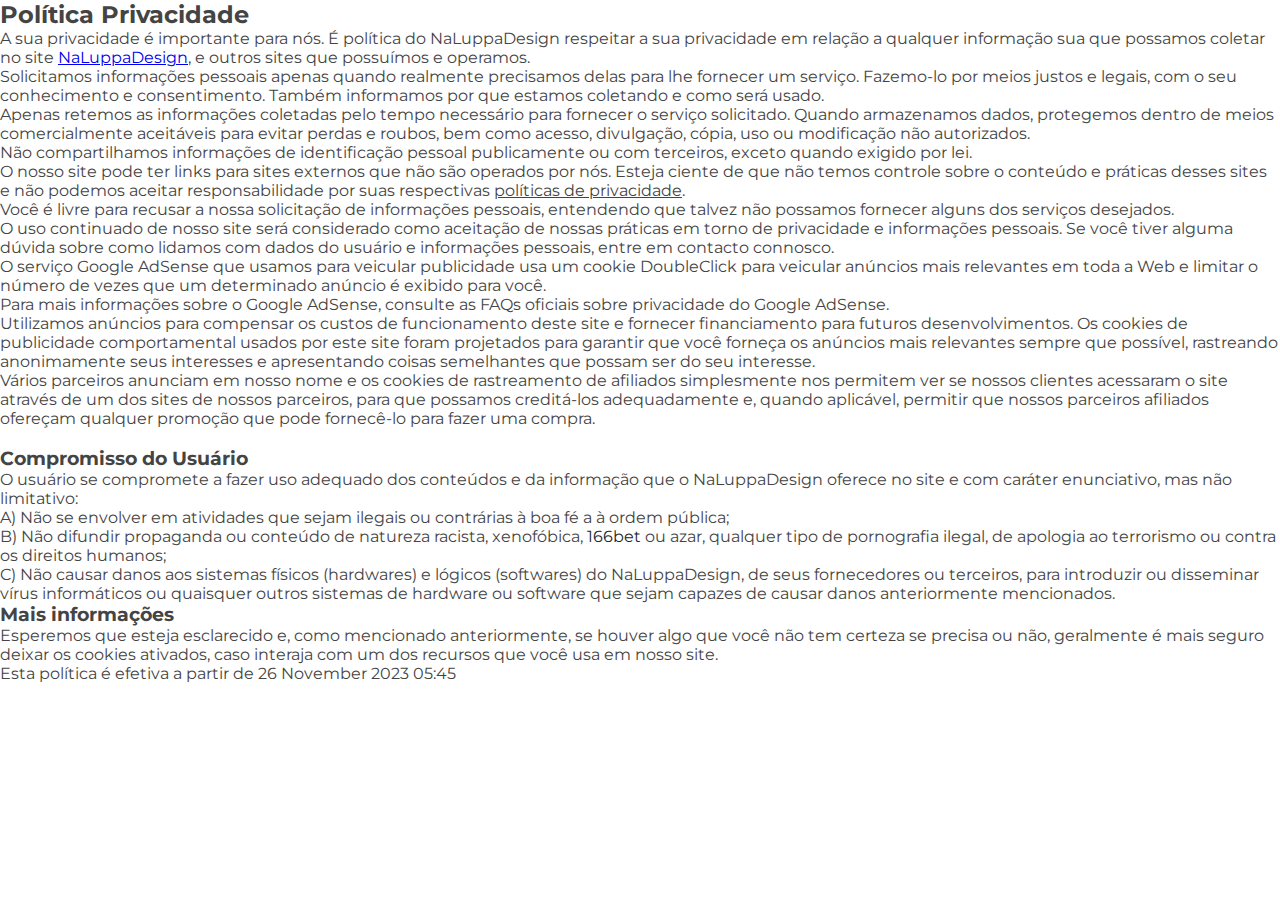
<file: privacity.html>
<!DOCTYPE html>
<html lang="en">
<head>
    <meta charset="UTF-8">
    <meta name="viewport" content="width=device-width, initial-scale=1.0">
    <title>NaLuppa - Social Media</title>
    <link rel="shortcut icon" href="imagem/favicon.ico" type="image/x-icon">
    <link rel="stylesheet" href="css/style.css">
</head>
<body>
    <h2><span style="color: rgb(68, 68, 68);">Política Privacidade</span></h2><p><span style="color: rgb(68, 68, 68);">A sua privacidade é importante para nós. É política do NaLuppaDesign respeitar a sua privacidade em relação a qualquer informação sua que possamos coletar no site <a href="naluppa.com.br">NaLuppaDesign</a>, e outros sites que possuímos e operamos.</span></p><p><span style="color: rgb(68, 68, 68);">Solicitamos informações pessoais apenas quando realmente precisamos delas para lhe fornecer um serviço. Fazemo-lo por meios justos e legais, com o seu conhecimento e consentimento. Também informamos por que estamos coletando e como será usado.</span></p><p><span style="color: rgb(68, 68, 68);">Apenas retemos as informações coletadas pelo tempo necessário para fornecer o serviço solicitado. Quando armazenamos dados, protegemos dentro de meios comercialmente aceitáveis ​​para evitar perdas e roubos, bem como acesso, divulgação, cópia, uso ou modificação não autorizados.</span></p><p><span style="color: rgb(68, 68, 68);">Não compartilhamos informações de identificação pessoal publicamente ou com terceiros, exceto quando exigido por lei.</span></p><p><span style="color: rgb(68, 68, 68);">O nosso site pode ter links para sites externos que não são operados por nós. Esteja ciente de que não temos controle sobre o conteúdo e práticas desses sites e não podemos aceitar responsabilidade por suas respectivas&nbsp;</span><a href="https://politicaprivacidade.com/" rel="noopener noreferrer" target="_blank" style="background-color: transparent; color: rgb(68, 68, 68);">políticas de privacidade</a><span style="color: rgb(68, 68, 68);">.</span></p><p><span style="color: rgb(68, 68, 68);">Você é livre para recusar a nossa solicitação de informações pessoais, entendendo que talvez não possamos fornecer alguns dos serviços desejados.</span></p><p><span style="color: rgb(68, 68, 68);">O uso continuado de nosso site será considerado como aceitação de nossas práticas em torno de privacidade e informações pessoais. Se você tiver alguma dúvida sobre como lidamos com dados do usuário e informações pessoais, entre em contacto connosco.</span></p><p><span style="color: rgb(68, 68, 68);"><ul><li><span style="color: rgb(68, 68, 68);">O serviço Google AdSense que usamos para veicular publicidade usa um cookie DoubleClick para veicular anúncios mais relevantes em toda a Web e limitar o número de vezes que um determinado anúncio é exibido para você.</span></li><li><span style="color: rgb(68, 68, 68);">Para mais informações sobre o Google AdSense, consulte as FAQs oficiais sobre privacidade do Google AdSense.</span></li><li><span style="color: rgb(68, 68, 68);">Utilizamos anúncios para compensar os custos de funcionamento deste site e fornecer financiamento para futuros desenvolvimentos. Os cookies de publicidade comportamental usados ​​por este site foram projetados para garantir que você forneça os anúncios mais relevantes sempre que possível, rastreando anonimamente seus interesses e apresentando coisas semelhantes que possam ser do seu interesse.</span></li><li><span style="color: rgb(68, 68, 68);">Vários parceiros anunciam em nosso nome e os cookies de rastreamento de afiliados simplesmente nos permitem ver se nossos clientes acessaram o site através de um dos sites de nossos parceiros, para que possamos creditá-los adequadamente e, quando aplicável, permitir que nossos parceiros afiliados ofereçam qualquer promoção que pode fornecê-lo para fazer uma compra.</span></li></ul><p><br></p></span></p><h3><span style="color: rgb(68, 68, 68);">Compromisso do Usuário</span></h3><p><span style="color: rgb(68, 68, 68);">O usuário se compromete a fazer uso adequado dos conteúdos e da informação que o NaLuppaDesign oferece no site e com caráter enunciativo, mas não limitativo:</span></p><ul><li><span style="color: rgb(68, 68, 68);">A) Não se envolver em atividades que sejam ilegais ou contrárias à boa fé a à ordem pública;</span></li><li><span style="color: rgb(68, 68, 68);">B) Não difundir propaganda ou conteúdo de natureza racista, xenofóbica, </span><span style="color: rgb(33, 37, 41);"><a href='https://166bet.br.com' style='color:inherit !important; text-decoration: none !important; font-size: inherit !important;'>166bet</a></span><span style="color: rgb(68, 68, 68);"> ou azar, qualquer tipo de pornografia ilegal, de apologia ao terrorismo ou contra os direitos humanos;</span></li><li><span style="color: rgb(68, 68, 68);">C) Não causar danos aos sistemas físicos (hardwares) e lógicos (softwares) do NaLuppaDesign, de seus fornecedores ou terceiros, para introduzir ou disseminar vírus informáticos ou quaisquer outros sistemas de hardware ou software que sejam capazes de causar danos anteriormente mencionados.</span></li></ul><h3><span style="color: rgb(68, 68, 68);">Mais informações</span></h3><p><span style="color: rgb(68, 68, 68);">Esperemos que esteja esclarecido e, como mencionado anteriormente, se houver algo que você não tem certeza se precisa ou não, geralmente é mais seguro deixar os cookies ativados, caso interaja com um dos recursos que você usa em nosso site.</span></p><p><span style="color: rgb(68, 68, 68);">Esta política é efetiva a partir de&nbsp;26 November 2023 05:45</span></p>
</body>
</html>
</file>
<file: css/style.css>
@import url('https://fonts.googleapis.com/css2?family=Montserrat:ital,wght@0,100;0,200;0,300;0,400;0,500;0,600;0,700;0,800;0,900;1,100;1,200;1,300;1,400;1,500;1,600;1,700;1,800;1,900&display=swap');

/* font family
font-family: 'Montserrat', sans-serif;
*/

:root {
    --bordertest:red solid 1px;
    --colorbck: #fff;
    --colorbck2:#f5f5f5;
    --colorbckrdp:#f0f3f5;
    --color1:#000;
    --colorwhats: #00A884;
    --colorchat:#0E9D9B;
    --colorred:#CE0245;
    --colorblue:#390155;
    --colororange:#EB7C2E;
    --colorfavorite:#370054;
    --colorpeople: #ce0245;
    --banner2:#f2d8ff;
}

*{
    margin: 0;
    padding: 0;
    font-family: 'Montserrat', sans-serif;
    background-color: var(--colorbck);
    box-sizing: border-box;
    width: 100%;
}

@media screen and (max-width: 400px)  {
    #banner {
        width: 40%;
        4798885-6131
        margin-top: 20px;
        margin-left: auto;
        margin-right: auto;
    }
    #contend {
        display: flex;
        flex-direction: column;
        align-items: center;
    }
    .contend-1{
        width: 100%;
        margin-top: 30px;
        margin-bottom: 30px;
        text-align: center;
    }
    .contend-1-h2 {
        margin: 30px 0;
        font-weight: 800;
    }
    .contend-1-p{
        width: 100%;
        font-size: 1em;
        margin-left: auto;
        margin-right: auto;
        margin-bottom: 30px;
        line-height: 1.5em;
    }
    .contend-1-h3 {
        margin-bottom: 50px;
    }
    .whatsapp {
        margin-bottom: 20px;
        width: 70%;
        height: 40px;
        border-radius: 50px;
        border: none;
        background-color: var(--colorwhats);
        color: var(--colorbck);
        font-weight: 700;
        cursor: pointer;
    }
    .whatsapp:hover{
        transition: .6s;
        background-color: var(--colorbck);
        border: 1px solid var(--colorwhats);
        color: var(--colorwhats);
    }
    .contend-2 {
        width: 100%;
        text-align: center;
        margin-top: 30px;
        margin-bottom: 15px;
    }
    .contend-2-gif {
       width: 80%;
       margin-bottom: 20px;
    }
    .banner-2 {
        margin-top: 15px;
        background-color: var(--banner2);
        width: 75%;
        margin-left: auto;
        margin-right: auto;
        font-size: 1.3em;
        font-weight: 700;
        padding: 10px;
        border-radius: 10px;
        margin-bottom: 20px;
    }
    .contend-2-p {
        font-weight: 500;
    }
    .contend-2-sociais {
        width: 95%;
        margin-bottom: 100px;
        margin-top: 25px;
    }
    .contend-3 {
        margin:-100px;
    }
    .contend-3-cgpt {
        width: 15%;
        margin-left: auto;
        margin-right: auto;
        display: flex;
    }
    .contend-3-banner-green {
        width: 75%;
        background-color: var(--colorchat);
        margin-top: 15px;
        margin:0 auto;
        text-align: center;
        font-size: 1.3em;
        font-weight: 700;
        padding: 10px;
        border-radius: 10px;
        margin-bottom: 20px;
        color: var(--colorbck);
    }
    .contend-3-img {
        width: 90%;
        margin: 0 auto;
        display: flex;
        box-shadow: rgba(0, 0, 0, 0.5) 0px 2px 8px;
        margin-bottom: 25px;
        border-radius: 15px;
    }
    .contend-3-p{
        text-align: center;
        margin-top: 10px;
        margin-bottom: 30px;
        font-weight: 500;
        line-height: 1.5em;
        width: 90%;
        margin-left: auto;
        margin-right: auto;
    }

    .contend-3-banner-red{
        width: 75%;
        background-color: var(--colorred);
        margin-top: 15px;
        margin:0 auto;
        text-align: center;
        font-size: 1.3em;
        font-weight: 700;
        padding: 10px;
        border-radius: 10px;
        margin-bottom: 20px;
        color: var(--colorbck);
    }
    .contend-3-banner-blue {
        width: 75%;
        background-color: var(--colorblue);
        margin-top: 15px;
        margin:0 auto;
        text-align: center;
        font-size: 1.3em;
        font-weight: 700;
        padding: 10px;
        border-radius: 10px;
        margin-bottom: 20px;
        color: var(--colorbck);
    }
    .contend-3-banner-orange {
        width: 75%;
        background-color: var(--colororange);
        margin:0 auto;
        text-align: center;
        font-size: 1.3em;
        font-weight: 700;
        padding: 10px;
        border-radius: 10px;
        margin-bottom: 20px;
        color: var(--colorbck);
    }

    .contend-3-banner-green-2{
        width: 75%;
        background-color: var(--colorchat);
        margin-top: 15px;
        margin:0 auto;
        text-align: center;
        font-size: 1.3em;
        font-weight: 700;
        padding: 10px;
        border-radius: 10px;
        margin-bottom: 20px;
        color: var(--colorbck);
    }
    .container-4{
        text-align: center;
        width: 100%;
        margin: auto;
        background-color: var(--colorbck2);
    }
    .contend-4-h2{
        padding-top: 25px;
        background-color: var(--colorbck2);
        font-size: 1.1em;
        font-weight: 800;
        margin-bottom: 25px;
        line-height: 1.5em;
        letter-spacing: .8px;
        margin-bottom: 70px;
        
    }
    /* grid */
    .grid-contend-1, .grid-contend-2, .grid-contend-3, .grid-contend-4{
        
        width: 80%;
        margin: auto;
        height: 300px;
        border-radius: 15px;
        box-shadow: rgba(0, 0, 0, 0.5) 0px 2px 8px;
        margin-bottom: 75px;
    }
    .grid-contend-1 i{
        position: relative;
        background-color: var(--colorfavorite);
        width: 80px;
        height: 80px;
        color: var(--colorpeople);
        font-size: 35px;
        margin-left: auto;
        margin-right: auto;
        display: flex;
        align-items: center;
        padding-left: auto;
        justify-content: center;
        border-radius: 50px;
        top: -50px;
        margin-bottom: -70px;
    }
    .grid-h2 {
        width: 70%;
        margin-top: 40px;
        margin-left: auto;        
        margin-right: auto;
        font-size: 20px;
        margin-bottom: 35px;
    }
    .grid-p {
        width: 90%;
        font-size: .9em;
        margin-left: auto;
        margin-right: auto;
        font-weight: 500;
    }
    .grid-contend-2 i{
        position: relative;
        background-color: var(--colorpeople);
        width: 80px;
        height: 80px;
        color: var(--colorbck2);
        font-size: 35px;
        margin-left: auto;
        margin-right: auto;
        display: flex;
        align-items: center;
        padding-left: auto;
        justify-content: center;
        border-radius: 50px;
        top: -50px;
        margin-bottom: -70px;
    }
    .grid-contend-3 i{
        position: relative;
        background-color: var(--colorwhats);
        width: 80px;
        height: 80px;
        color: var(--colorbck2);
        font-size: 35px;
        margin-left: auto;
        margin-right: auto;
        display: flex;
        align-items: center;
        padding-left: auto;
        justify-content: center;
        border-radius: 50px;
        top: -50px;
        margin-bottom: -70px;
    }
    .grid-contend-4 i{
        position: relative;
        background-color: var(--colororange);
        width: 80px;
        height: 80px;
        color: var(--colorbck2);
        font-size: 35px;
        margin-left: auto;
        margin-right: auto;
        display: flex;
        align-items: center;
        padding-left: auto;
        justify-content: center;
        border-radius: 50px;
        top: -50px;
        margin-bottom: -70px;
    }
    /* rodapé */
    #rodape {
        
        display: flex;
        flex-direction: column;
        align-items: center;
        text-align: center;
        margin-top:50px;
    }
    .rodape-1{
        padding-top: 25px;
        gap: 15px;
        margin-bottom: 30px;
    }
    .rodape-1 i{
        font-size: 1.2em;
    }
    .rodape-img{
        width: 120px;
        margin-bottom: 25px;
    }
    .politica{
        margin-top: 25px;
        margin-bottom: 15px;
    }
}


#banner {
width: 30%;
margin-top: 20px;
margin-left: auto;
margin-right: auto;
}
#contend {
display: flex;
flex-direction: column;
align-items: center;
}
.contend-1{
width: 100%;
margin-top: 30px;
margin-bottom: 30px;
text-align: center;
}
.contend-1-h2 {
margin: 30px 0;
font-weight: 800;
}
.contend-1-p{
width: 100%;
font-size: 1em;
margin-left: auto;
margin-right: auto;
margin-bottom: 30px;
line-height: 1.5em;
}
.contend-1-h3 {
margin-bottom: 50px;
}
.whatsapp {
margin-bottom: 20px;
width: 30%;
height: 40px;
border-radius: 50px;
border: none;
background-color: var(--colorwhats);
color: var(--colorbck);
font-weight: 700;
cursor: pointer;
font-size: 1.2em;
}
.whatsapp:hover{
transition: .6s;
background-color: var(--colorbck);
border: 1px solid var(--colorwhats);
color: var(--colorwhats);
}
.contend-2 {
width: 100%;
text-align: center;
margin-top: 30px;
margin-bottom: 15px;
}
.contend-2-gif {
width: 50%;
margin-bottom: 20px;
}
.banner-2 {
margin-top: 15px;
background-color: var(--banner2);
width: 50%;
margin-left: auto;
margin-right: auto;
font-size: 1.3em;
font-weight: 700;
padding: 10px;
border-radius: 10px;
margin-bottom: 20px;
}
.contend-2-p {
font-weight: 500;
width: 75%;
margin:0 auto;
}
.contend-2-sociais {
width: 95%;
margin-bottom: 100px;
margin-top: 25px;

}
.contend-3 {
margin:-100px;
}
.contend-3-cgpt {
width: 15%;
margin-left: auto;
margin-right: auto;
display: flex;
}
.contend-3-banner-green {
width: 50%;
background-color: var(--colorchat);
margin-top: 15px;
margin:0 auto;
text-align: center;
font-size: 1.3em;
font-weight: 700;
padding: 10px;
border-radius: 10px;
margin-bottom: 20px;
color: var(--colorbck);
}
.contend-3-img {
width: 90%;
margin: 0 auto;
display: flex;
box-shadow: rgba(0, 0, 0, 0.5) 0px 2px 8px;
margin-bottom: 25px;
border-radius: 15px;
}
.contend-3-p{
text-align: center;
margin-top: 10px;
margin-bottom: 30px;
font-weight: 500;
line-height: 1.5em;
width: 90%;
margin-left: auto;
margin-right: auto;
}

.contend-3-banner-red{
width: 50%;
background-color: var(--colorred);
margin-top: 15px;
margin:0 auto;
text-align: center;
font-size: 1.3em;
font-weight: 700;
padding: 10px;
border-radius: 10px;
margin-bottom: 20px;
color: var(--colorbck);
}
.contend-3-banner-blue {
width: 50%;
background-color: var(--colorblue);
margin-top: 15px;
margin:0 auto;
text-align: center;
font-size: 1.3em;
font-weight: 700;
padding: 10px;
border-radius: 10px;
margin-bottom: 20px;
color: var(--colorbck);
}
.contend-3-banner-orange {
width: 50%;
background-color: var(--colororange);
margin:0 auto;
text-align: center;
font-size: 1.3em;
font-weight: 700;
padding: 10px;
border-radius: 10px;
margin-bottom: 20px;
color: var(--colorbck);
}

.contend-3-banner-green-2{
width: 50%;
background-color: var(--colorchat);
margin-top: 15px;
margin:0 auto;
text-align: center;
font-size: 1.3em;
font-weight: 700;
padding: 10px;
border-radius: 10px;
margin-bottom: 20px;
color: var(--colorbck);
}
.container-4{
text-align: center;
width: 100%;
margin: auto;
background-color: var(--colorbck2);
}
.contend-4-h2{
padding-top: 25px;
background-color: var(--colorbck2);
font-size: 1.1em;
font-weight: 800;
margin-bottom: 25px;
line-height: 1.5em;
letter-spacing: .8px;
margin-bottom: 70px;

}
/* grid */
.grid-contend-1, .grid-contend-2, .grid-contend-3, .grid-contend-4{

width: 80%;
margin: auto;
height: 300px;
border-radius: 15px;
box-shadow: rgba(0, 0, 0, 0.5) 0px 2px 8px;
margin-bottom: 75px;
}
.grid-contend-1 i{
position: relative;
background-color: var(--colorfavorite);
width: 80px;
height: 80px;
color: var(--colorpeople);
font-size: 35px;
margin-left: auto;
margin-right: auto;
display: flex;
align-items: center;
padding-left: auto;
justify-content: center;
border-radius: 50px;
top: -50px;
margin-bottom: -70px;
}
.grid-h2 {
width: 70%;
margin-top: 40px;
margin-left: auto;        
margin-right: auto;
font-size: 20px;
margin-bottom: 35px;
}
.grid-p {
width: 90%;
font-size: .9em;
margin-left: auto;
margin-right: auto;
font-weight: 500;
}
.grid-contend-2 i{
position: relative;
background-color: var(--colorpeople);
width: 80px;
height: 80px;
color: var(--colorbck2);
font-size: 35px;
margin-left: auto;
margin-right: auto;
display: flex;
align-items: center;
padding-left: auto;
justify-content: center;
border-radius: 50px;
top: -50px;
margin-bottom: -70px;
}
.grid-contend-3 i{
position: relative;
background-color: var(--colorwhats);
width: 80px;
height: 80px;
color: var(--colorbck2);
font-size: 35px;
margin-left: auto;
margin-right: auto;
display: flex;
align-items: center;
padding-left: auto;
justify-content: center;
border-radius: 50px;
top: -50px;
margin-bottom: -70px;
}
.grid-contend-4 i{
position: relative;
background-color: var(--colororange);
width: 80px;
height: 80px;
color: var(--colorbck2);
font-size: 35px;
margin-left: auto;
margin-right: auto;
display: flex;
align-items: center;
padding-left: auto;
justify-content: center;
border-radius: 50px;
top: -50px;
margin-bottom: -70px;
}
/* rodapé */
#rodape {

display: flex;
flex-direction: column;
align-items: center;
text-align: center;
margin-top:50px;
}
.rodape-1{
padding-top: 25px;
gap: 15px;
margin-bottom: 30px;
}
.rodape-1 i{
font-size: 1.2em;
}
.rodape-img{
width: 120px;
margin-bottom: 25px;
}
.politica{
margin-top: 25px;
margin-bottom: 15px;
}
</file>
